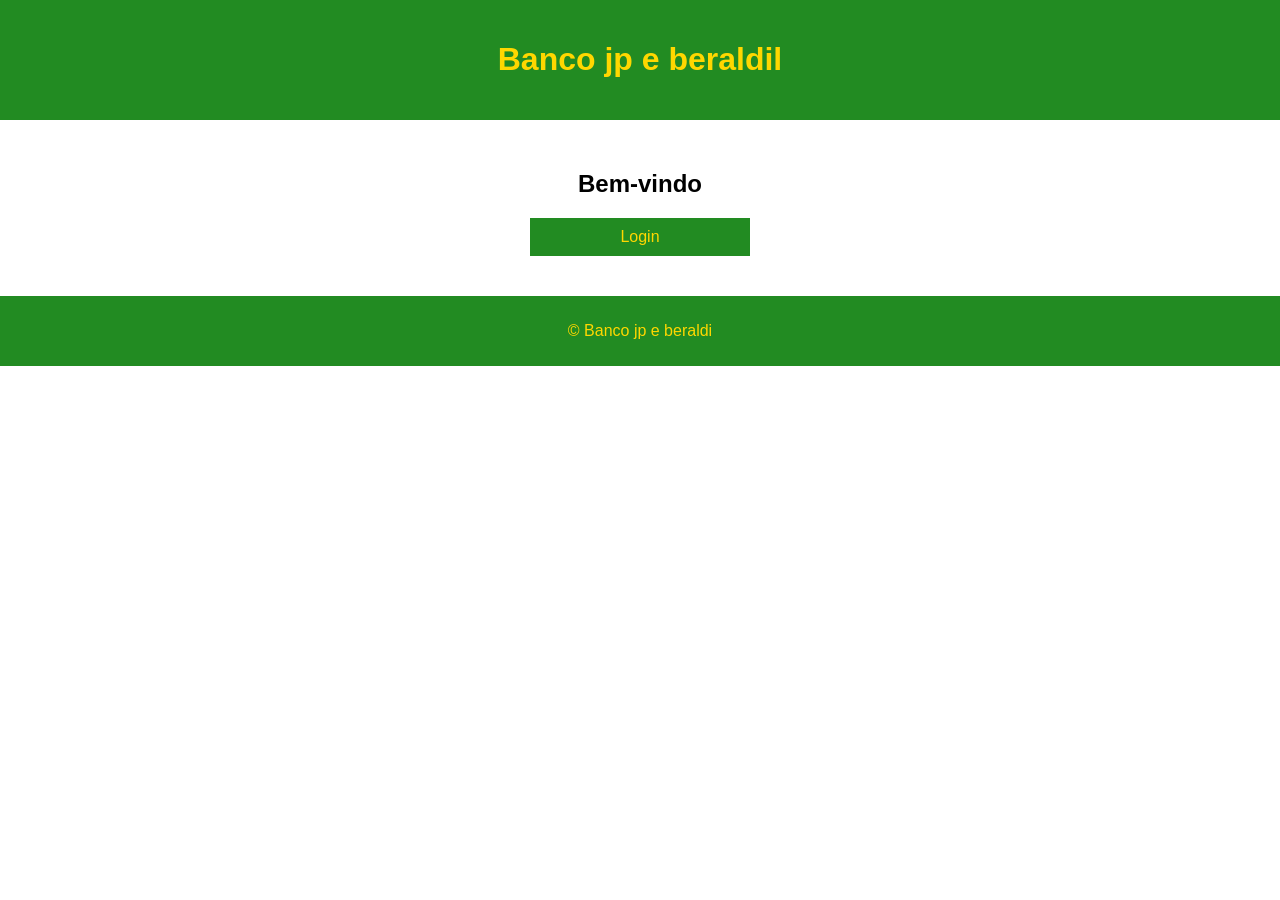
<file: index.html>
<!DOCTYPE html>
<html lang="pt-BR">
<head>
    <meta charset="UTF-8">
    <title>Banco jp e beraldi</title>
    <link rel="stylesheet" href="style.css">
</head>
<body>
    <header>
        <h1>Banco jp e beraldil</h1>
    </header>

    <main>
        <h2>Bem-vindo</h2>
        <a href="login.html">Login</a>
    </main>

    <footer>
        <p>&copy; Banco jp e beraldi</p>
    </footer>
</body>
</html>
</file>
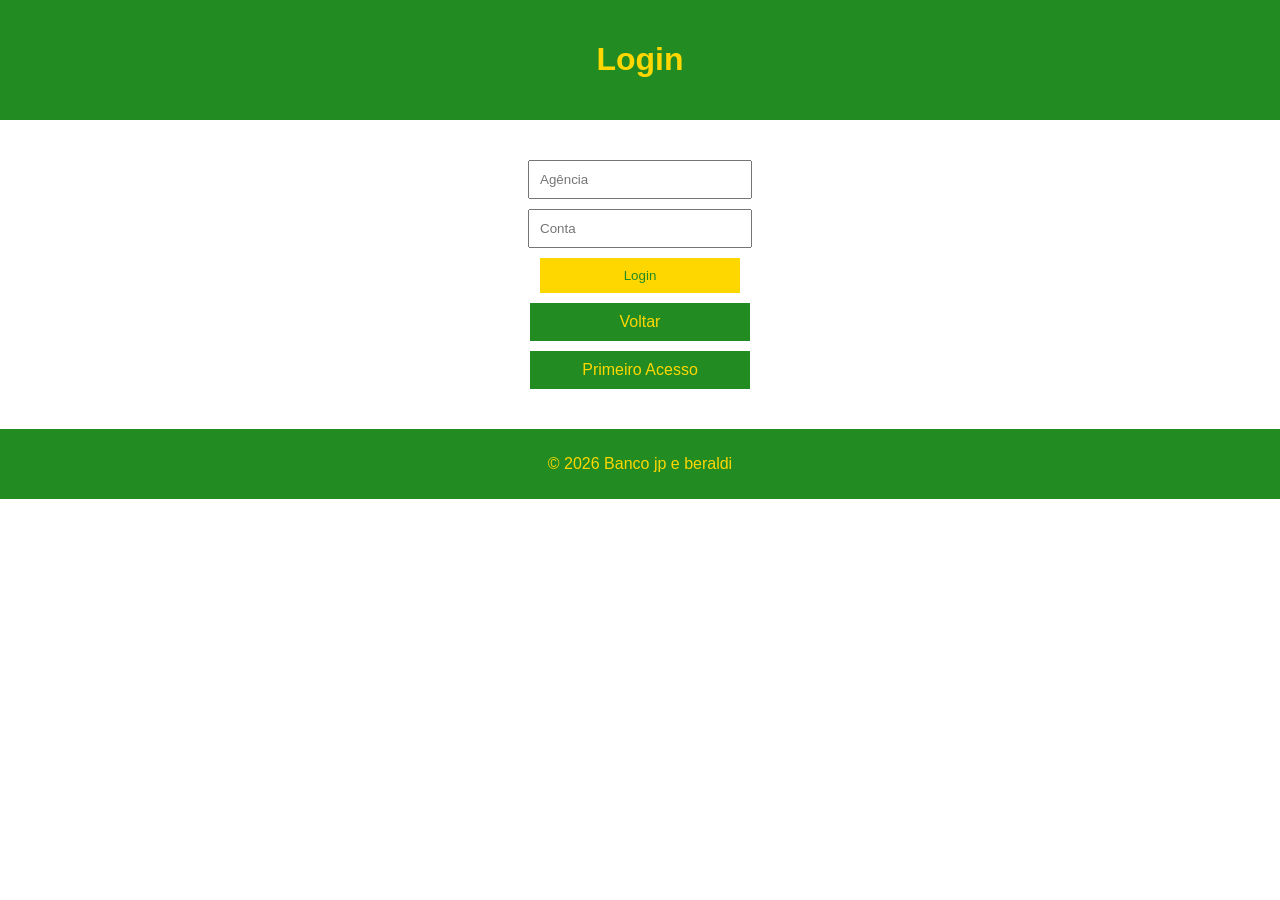
<file: login.html>
<!DOCTYPE html>
<html lang="pt-BR">
<head>
    <meta charset="UTF-8">
    <title>Login - Banco jp e beraldi</title>
    <link rel="stylesheet" href="style.css">
</head>
<body>
    <header>
        <h1>Login</h1>
    </header>

    <main>
        <input type="text" placeholder="Agência">
        <input type="text" placeholder="Conta">
        <button>Login</button>
        <a href="index.html">Voltar</a>
        <a href="#">Primeiro Acesso</a>
    </main>

    <footer>
        <p>&copy; 2026 Banco jp e beraldi</p>
    </footer>
</body>
</html>
</file>
<file: style.css>
body {
    font-family: Arial, sans-serif;
    margin: 0;
}

header {
    background-color: #228B22;
    color: #FFD700;
    padding: 20px;
    text-align: center;
}

main {
    padding: 30px;
    text-align: center;
}

input, button, a {
    display: block;
    margin: 10px auto;
    padding: 10px;
    width: 200px;
}

button {
    background-color: #FFD700;
    color: #228B22;
    border: none;
    cursor: pointer;
}

a {
    background-color: #228B22;
    color: #FFD700;
    text-decoration: none;
}

footer {
    background-color: #228B22;
    color: #FFD700;
    text-align: center;
    padding: 10px;
}
</file>
